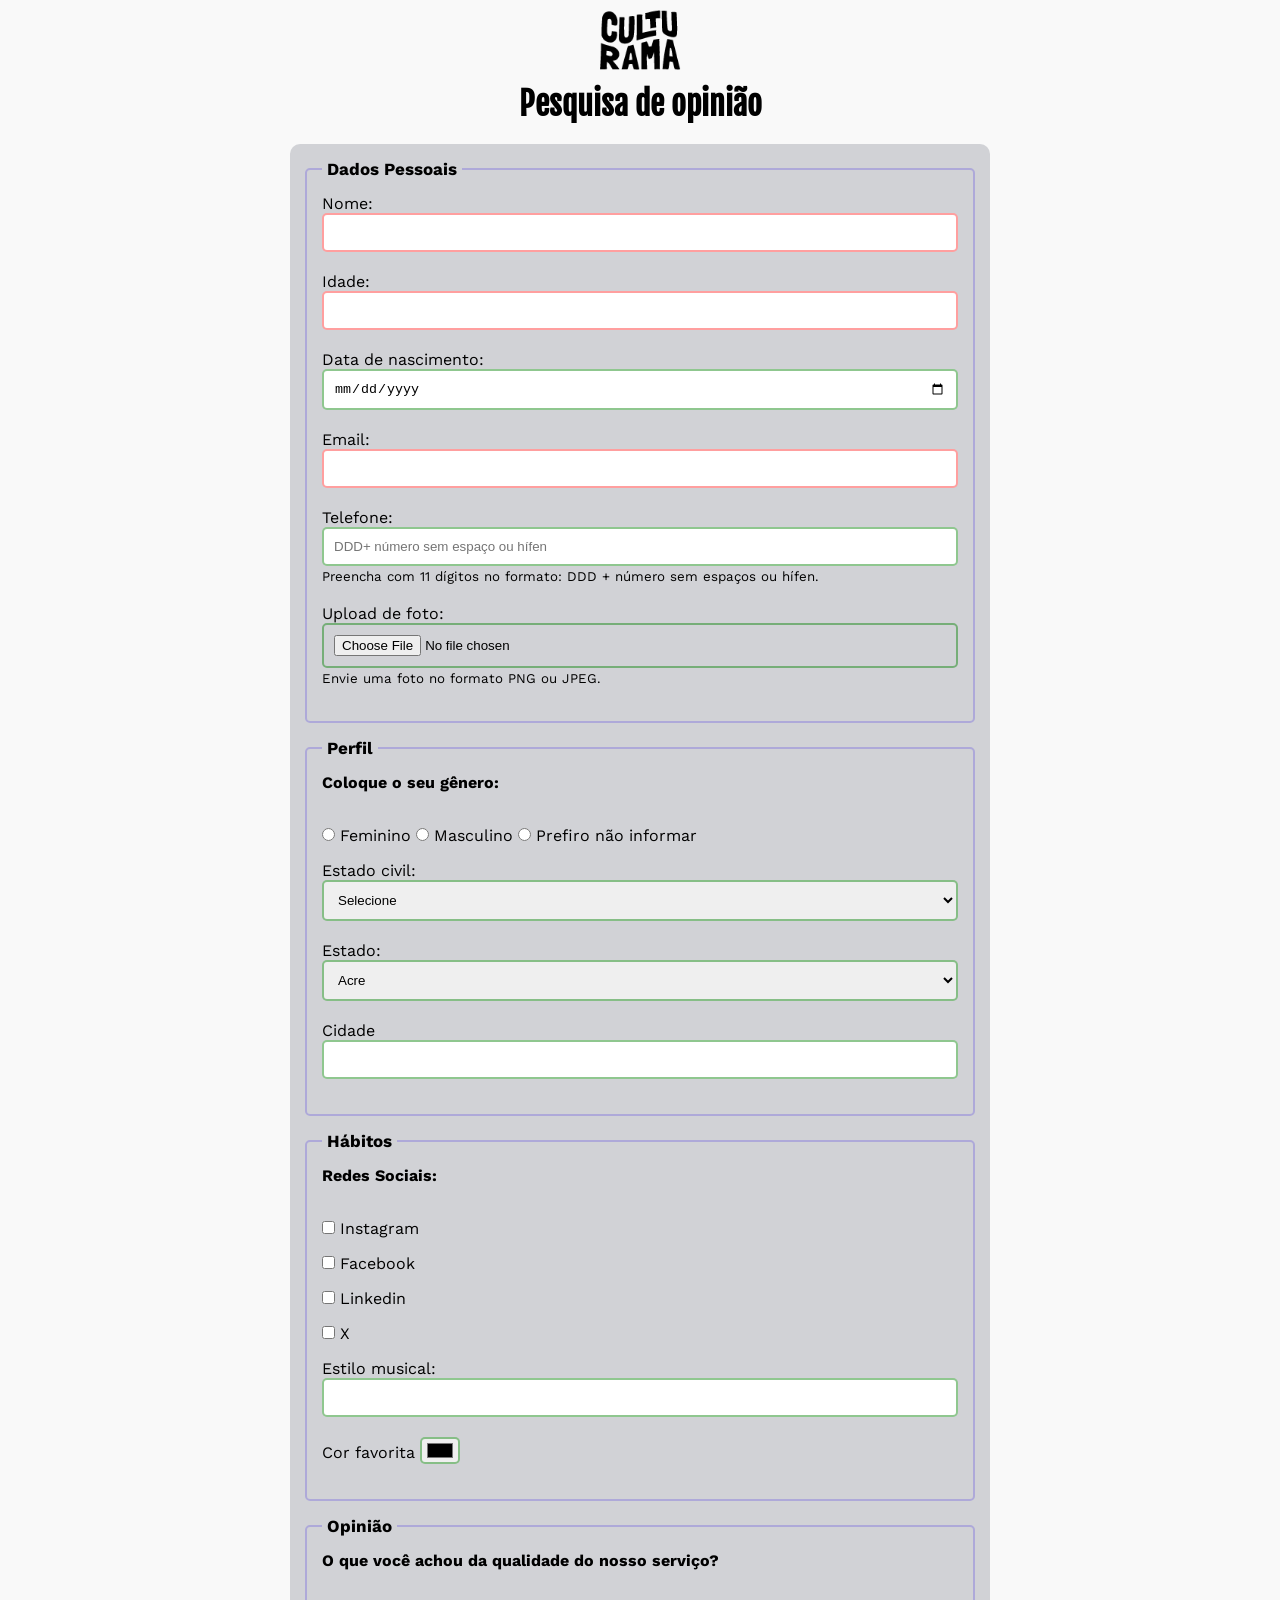
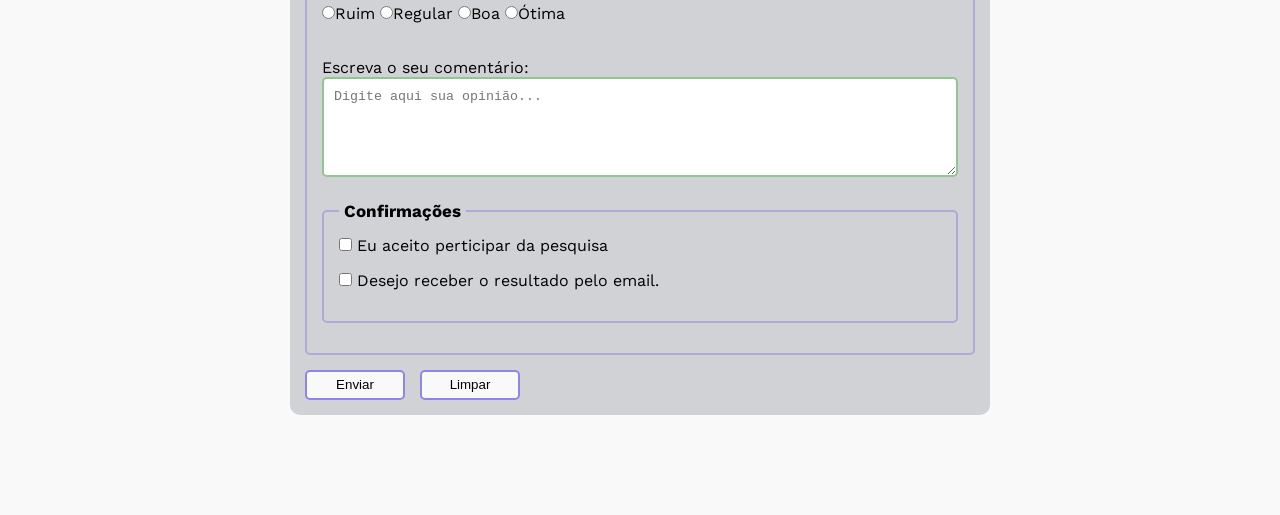
<file: index.html>
<!DOCTYPE html>
<html lang="pt-br">
<head>
    <meta charset="UTF-8">
    <meta name="viewport" content="width=device-width, initial-scale=1.0">
    <link rel="icon" href="culturama-favico.png">
    <link rel="preconnect" href="https://fonts.googleapis.com">
    <link rel="preconnect" href="https://fonts.gstatic.com" crossorigin>
    <link href="https://fonts.googleapis.com/css2?family=Fjalla+One&family=Work+Sans&display=swap" rel="stylesheet">
    <link rel="stylesheet" href="css/style.css">

    <title>Pesquisa Culturama</title>
</head>
<body>
    <main>
    <header>
        <img src="img/logo-culturama.png" alt="logo culturama">

        <h1>Pesquisa de opinião</h1>
    </header>
    <section>
        <form action="sucesso.html" method="get">   
          <fieldset>
            <legend>Dados Pessoais</legend>
            
                <label for="name">Nome:</label>
                    <input id="name" type="text" name="userName" required>
                    <br>
                <label for="age">Idade:</label>
                    <input id="age" type="number" name="userAge" min="12" max="100" required>
                <label for="birthDate">Data de nascimento:</label>
                    <input id="birthDate" type="date" name="userBirthDate">
                    <br>
                <label for="email">Email:</label> 
                    <input id="email" type="email" name="userEmail" required>
                    <br>
                <label for="phoneNumber">Telefone:</label>
                    <input id="phoneNumber" type="tel" name="userPhoneNumber" pattern="[0-9]{11}" placeholder="DDD+ número sem espaço ou hífen" aria-describedby="phoneHelp">
                    <small id="phoneHelp">Preencha com 11 dígitos no formato: DDD + número sem espaços ou hífen.</small>
                    <br>
                <label for="image">Upload de foto:</label>
                    <input id="image" type="file" accept="iamge/*" name="userImage" aria-describedby="imageHelp">
                    <small id="imageHelp">Envie uma foto no formato PNG ou JPEG.</small>
                    <br>
        </fieldset>
            <fieldset>
                <legend>Perfil</legend>
                    <p>Coloque o seu gênero:</p><br>

                   <input id="fem" type="radio" name="userGender" value="Feminino">
                   <label for="fem">Feminino
                   </label>

                   <input id="masc" type="radio" name="userGender" value="Masculino">
                   <label for="masc">Masculino
                   </label>

                   <input id="notInformed" type="radio" name="userGender" value="notInformed">
                   <label for="notInformed">Prefiro não informar
                   </label> 
                    <br>

                   <label for="maritalStatus">Estado civil:
                   </label>
                    <select id="maritalStatus" name="userMaritalStatus">

                        <option value="notInformed">Selecione</option>
                        <option value="Casado">Casado </option>
                        <option value="Solteiro">Solteiro</option>
                        <option value="Divorciado">Divorciado</option>
                        <option value="UniaoEstavel">União estável </option>
            </select>
                    <br>
                        <label for="state">Estado:</label>
                <select id="state" name="userState" required>
                        <option value="acre">Acre
                    </option>
                        <option value="alagoas">Alagoas
                    </option>
                        <option value="amapa">Amapá
                    </option>
                        <option value="amazonas">Amazonas
                    </option>
                        <option value="bahia">Bahia
                    </option>
                        <option value="ceara">Ceará
                    </option>
                        <option value="distritoFederal">Distrito Federal
                    </option>
                        <option value="espiritoSanto">Espírito Santo
                    </option>
                        <option value="goias">Goiás
                    </option>
                        <option value="maranhao">Maranhão
                    </option>
                        <option value="matoGrosso">Mato Grosso
                    </option>
                        <option value="matoGrossoDoSul">Mato Grosso do Sul
                    </option>
                        <option value="minasGerais">Minas Gerais
                    </option>
                        <option value="para">Pará
                    </option>
                        <option value="paraiba">Paraíba
                    </option>
                        <option value="parana">Paraná
                    </option>
                        <option value="pernambuco">Pernambuco
                    </option>
                        <option value="piaui">Piauí
                    </option>
                        <option value="rioDeJaneiro">Rio de Janeiro
                    </option>
                        <option value="rioGrandeDoNorte">Rio Grande do Norte
                    </option>
                        <option value="rioGrandeDoSul">Rio Grande do Sul
                    </option>
                        <option value="rondonia">Rondônia
                    </option>
                        <option value="roraima">Roraima
                    </option>
                        <option value="santaCatarina">Santa Catarina
                    </option>
                        <option value="saoPaulo">São Paulo
                    </option>
                        <option value="sergipe">Sergipe
                    </option>
                        <option value="tocantins">Tocantins
                    </option>
                </select>
                    <br>
                        <label for="city">Cidade 
                    </label>
                        <input id="city" type="text" name="userCity">
            </fieldset> 
                <fieldset>
                    <legend>Hábitos</legend>
                        <p>Redes Sociais:</p><br>

                        <input id="instagram" type="checkbox" name="social" value="instagram">
                        <Label for="instagram">Instagram</Label>
                        <br>
                        <input id="facebook" type="checkbox" name="social" value="facebook">
                        <Label for="facebook">Facebook</Label>
                        <br>
                        <input id="linkedin" type="checkbox" name="social" value="linkedin">
                        <Label for="linkedin">Linkedin</Label>
                        <br>
                        <input id="X" type="checkbox" name="social" value="x">
                        <Label for="X">X</Label>
                        <br>
                    <label for="musicStyle">Estilo musical:</label>
                    <input list="styleTypes" id="musicStyle" type=" text" name="userMusicStyle">
                    
                    <datalist id="styleTypes">
                        <option value="Rock"></option>
                        <option value="Pop"></option>
                        <option value="Samba"></option>
                        <option value="Sertanejo"></option>
                        <option value="Reggae"></option>
                        <option value="Gospel"></option>
                    </datalist>
                    <br>
                    
                    <label for="favoriteColor">Cor favorita</label>
                    <input type="color" name="userFavoriteColor" id="favoriteColor">

                </fieldset>
                <fieldset>
                        <legend>Opinião</legend>
                            <p>O que você achou da qualidade do nosso serviço?</p><br>

                            <input id="bad" type="radio" name="userAvaliation" value="ruim"><label for="bad">Ruim
                            <input id="regular" type="radio" name="userAvaliation" value="regular"><label for="regular">Regular
                            <input id="good" type="radio" name="userAvaliation" value="Ruim"><label for="bad">Boa
                            <input id="great" type="radio" name="userAvaliation" value="great"><label for="great">Ótima</label>
                                <br>
                                <br>
                            <label for="comment">Escreva o seu comentário:</label><br>
                            <textarea id="comment" name="userComment" placeholder="Digite aqui sua opinião..."></textarea>
                            <br>
                        <fieldset>
                                <legend>Confirmações</legend>

                                    <input type="checkbox" name="userLgpd" id="userLgpdTerm" value="accepted" required>
                                    <label for="userLgpdTerm">Eu aceito perticipar da pesquisa</label>
                                    <br>
                                    <input type="checkbox" name="userGetResult" id="GetResult" value="accepted" required>
                                    <label for="userGetResult">Desejo receber o resultado pelo email.</label>
                                    <br>
                            </fieldset>
                    </fieldset>
                <button type="submit" aria-label="Enviar dados do formulário">Enviar</button>
                <button type="reset" aria-label="Limpar dados do formulário">Limpar</button>
        </form>
    </section>
    </main>
</body>
</html>
</file>
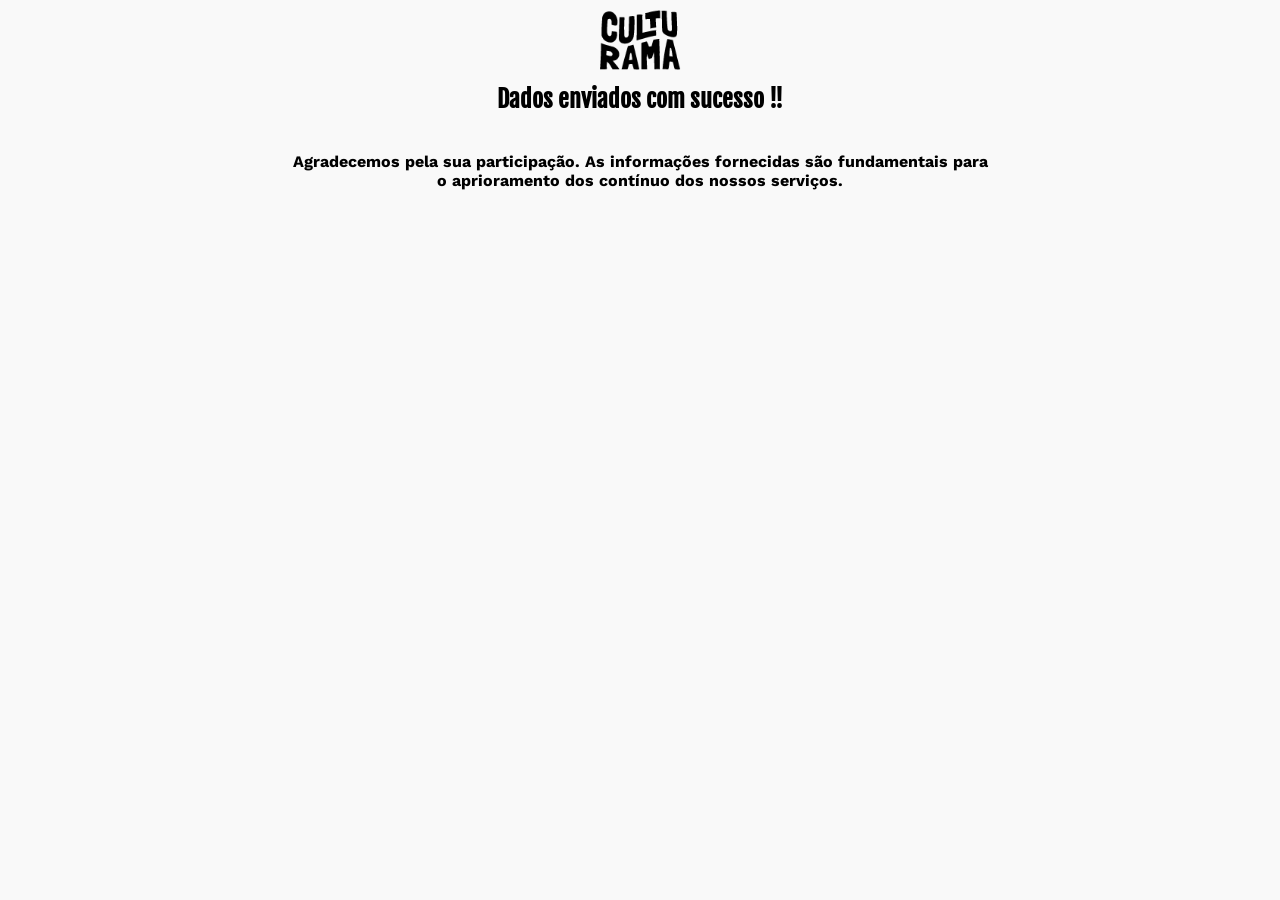
<file: sucesso.html>
<!DOCTYPE html>
<html lang="en">
<head>
    <meta charset="UTF-8">
    <meta name="viewport" content="width=device-width, initial-scale=1.0">
    <link rel="icon" href="culturama-favico.png">
    <link rel="preconnect" href="https://fonts.googleapis.com">
    <link rel="preconnect" href="https://fonts.gstatic.com" crossorigin>
    <link href="https://fonts.googleapis.com/css2?family=Fjalla+One&family=Work+Sans&display=swap" rel="stylesheet">
    <link rel="stylesheet" href="css/style.css">

    <title>Pesquisa Culturama</title>
</head>
<body>
    <main>
        <header>
            <img src="img/logo-culturama.png" alt="logo culturama">
                <section>
                        <h1 role="alert">Dados enviados com sucesso !!</h1>
                            <br>
                            <br>
                        <p>Agradecemos pela sua participação.
                            As informações fornecidas são fundamentais para o aprioramento dos contínuo dos nossos serviços.
                        </p>
                </section>
        </header>
    </main>
</body>
</html>
</file>
<file: css/style.css>
*{
    margin: 0;
    padding: 0;
    box-sizing: border-box;
}

body{
    background-color: #f9f9f9;
    font-family:"Work Sans", sans-serif;
}

main{
    width: 100%;
    max-width: 700px;
    margin: 0 auto;
}

header{
    text-align: center;
    margin-bottom: 20px;
}

h1{
    font-family:"Fjalla One", sans-serif;
}

form{
    background-color: rgba(112, 115, 128, 0.295);
    padding: 15px;
    border-radius: 10px;
    margin-bottom: 100px;
}

fieldset{
    padding: 15px;
    border: 2px solid rgba(95, 80, 224, 0.315);
    border-radius: 5px;
    margin-bottom: 15px;
}

legend{
    font-weight: bold;
    font-size: 17px;
    padding: 0 5px;
}

label{
    margin-bottom: 5px;
}

input[type="tel"],
input[type="file"]{
    margin-bottom: 0;
}

small{
    margin-bottom: 20px;
    display: inline-block;
}

img{
    width: 100px;
}

input, select, textarea {
    width: 100%;
    padding: 10px;
    margin-bottom: 20px;
    border: 2px solid rgba(51, 47, 99, 0.63);
    border-radius: 5px;
}

textarea{
    min-height: 100px;
}

input[type="radio"],
input[type="checkbox"]{
    width: auto;
}

input[type="color"]{
    width: 40px;
    padding: 0 3px;
}

input:invalid,
select:invalid,
textarea:invalid{
    border-color: rgba(255, 0, 0, 0.377);
}

input:valid,
select:valid,
textarea:valid{
    border-color: rgba(0, 128, 0, 0.438);
}

p{
    margin-bottom: 15px;
    font-weight: bold;
}

button{
    width: 100px;
    height: 30px;
    margin-right: 10px;
    border: 2px solid rgba(94, 80, 224, 0.678);
    border-radius: 5px;
    background-color: #f9f9f9;
    cursor: pointer;
}

button[type="submit"]:hover{
    background-color: green;
    color: #f9f9f9;
}

button[type="reset"]:hover{
    background-color: orangered;
    color: #f9f9f9;
}
</file>
